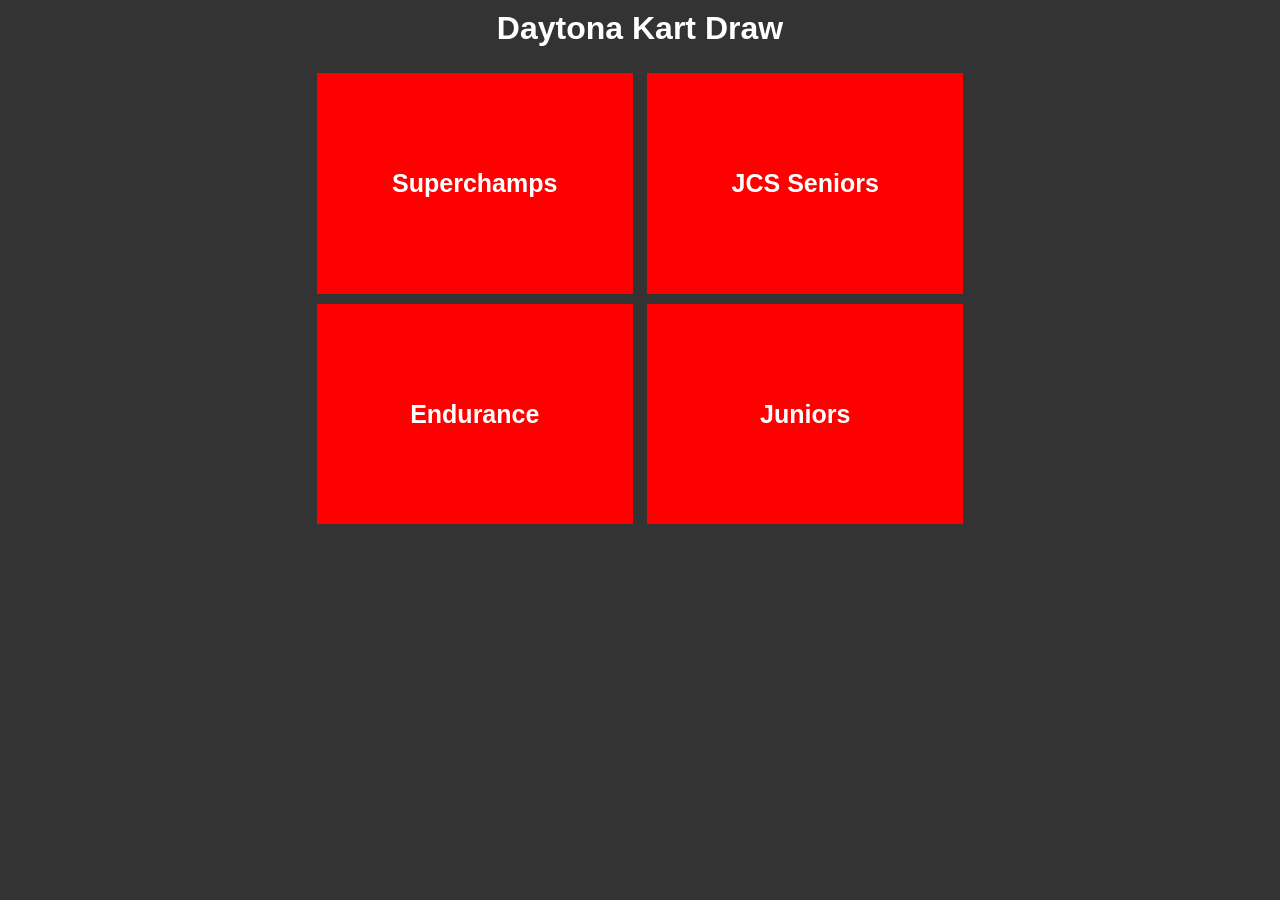
<file: index.html>
<body>
    <center>
    <h1><b>Daytona Kart Draw</b></h1>
    <button onclick="document.location='superchamps.html'" id="selectionButton">Superchamps</button>
    <button onclick="document.location='jcs-senior.html'" id="selectionButton">JCS Seniors</button>
    <br />
    <button onclick="document.location='endurance.html'" id="selectionButton">Endurance</button>
    <button onclick="document.location='juniors.html'" id="selectionButton">Juniors</button>
    </center>
</body>


<script src="script.js"></script>
<link rel="stylesheet" href="style.css">
</file>
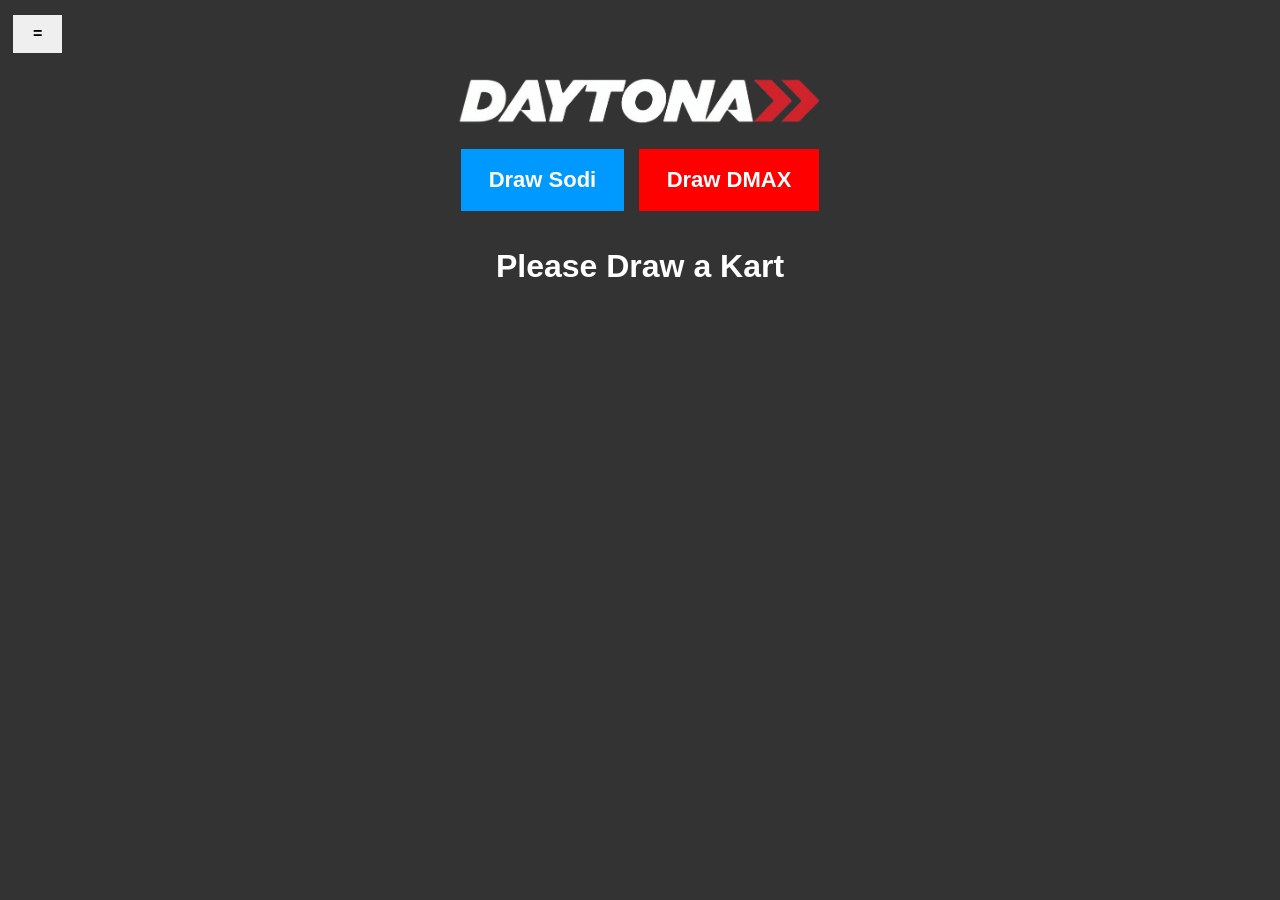
<file: endurance.html>
<body>
<button onclick="OpenMenu()">=</button><Center><img id="logo" src="Images/logo.png" alt="Logo"></center>

<center>
<button id="drawSodi" onclick="drawKart('Sodi')">Draw Sodi</button>
<button id="drawDMAX" onclick="drawKart('DMAX')">Draw DMAX</button>

<p id="draw"><b>Please Draw a Kart</b></p>

</center>

<div id="sideMenu" class="sideMenu">
  <center>
  <button onclick="CloseMenu()">Close</button>
  <br /><br />
  <select name="kartlists" id="selection">
    <option value="Sodi">Sodi</option>
    <option value="DMAX">DMAX</option>
  </select>
  <br />
  <input id="kartAdd">
  <br />
  <button onclick="addKart(document.getElementById('selection').value)">Add Kart</button>
  <button onclick="removeKart(document.getElementById('selection').value)">Remove Last Kart</button>
  <p id="listFeedback" style="color:white;"></p>
  </center>
</div>

</body>

<script src="script.js"></script>
<link rel="stylesheet" href="style.css">
</file>
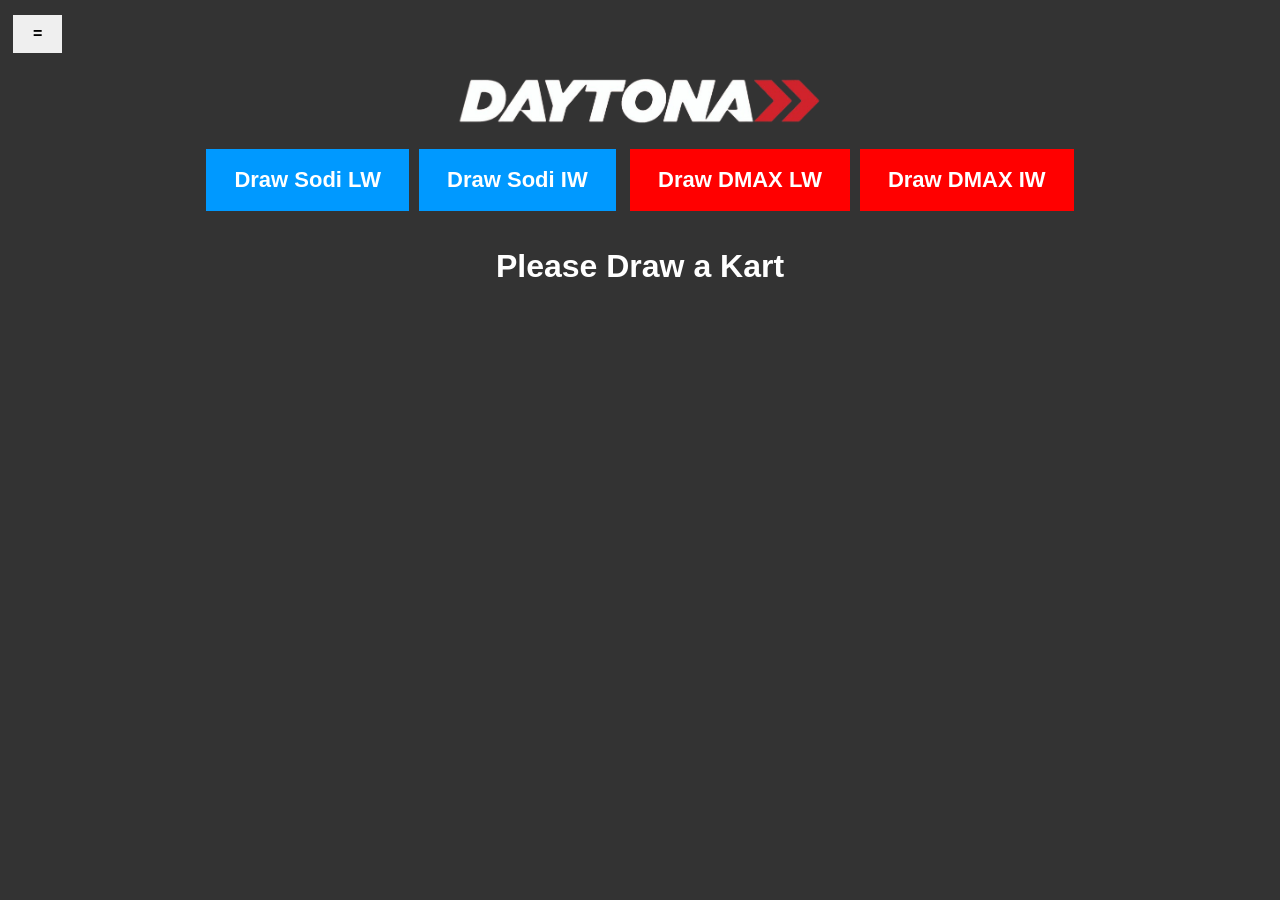
<file: jcs-senior.html>
<body>
<button onclick="OpenMenu()">=</button><Center><img id="logo" src="Images/logo.png" alt="Logo"></center>

<center>
<button id="drawSodi" onclick="drawKart('SodiLW')">Draw Sodi LW</button><button id="drawSodi" onclick="drawKart('SodiIW')">Draw Sodi IW</button>
<button id="drawDMAX" onclick="drawKart('DMAXLW')">Draw DMAX LW</button><button id="drawDMAX" onclick="drawKart('DMAXIW')">Draw DMAX IW</button>

<p id="draw"><b>Please Draw a Kart</b></p>

</center>

<div id="sideMenu" class="sideMenu">
  <center>
  <button onclick="CloseMenu()">Close</button>
  <br /><br />
  <select name="kartlists" id="selection">
    <option value="SodiLW">Sodi LW</option>
    <option value="SodiIW">Sodi HW</option>
    <option value="DMAXLW">DMAX LW</option>
    <option value="DMAXIW">DMAX HW</option>

  </select>
  <br />
  <input id="kartAdd">
  <br />
  <button onclick="addKart(document.getElementById('selection').value)">Add Kart</button>
  <button onclick="removeKart(document.getElementById('selection').value)">Remove Last Kart</button>
  <p id="listFeedback" style="color:white;"></p>
  </center>
</div>

</body>

<script src="script.js"></script>
<link rel="stylesheet" href="style.css">
</file>
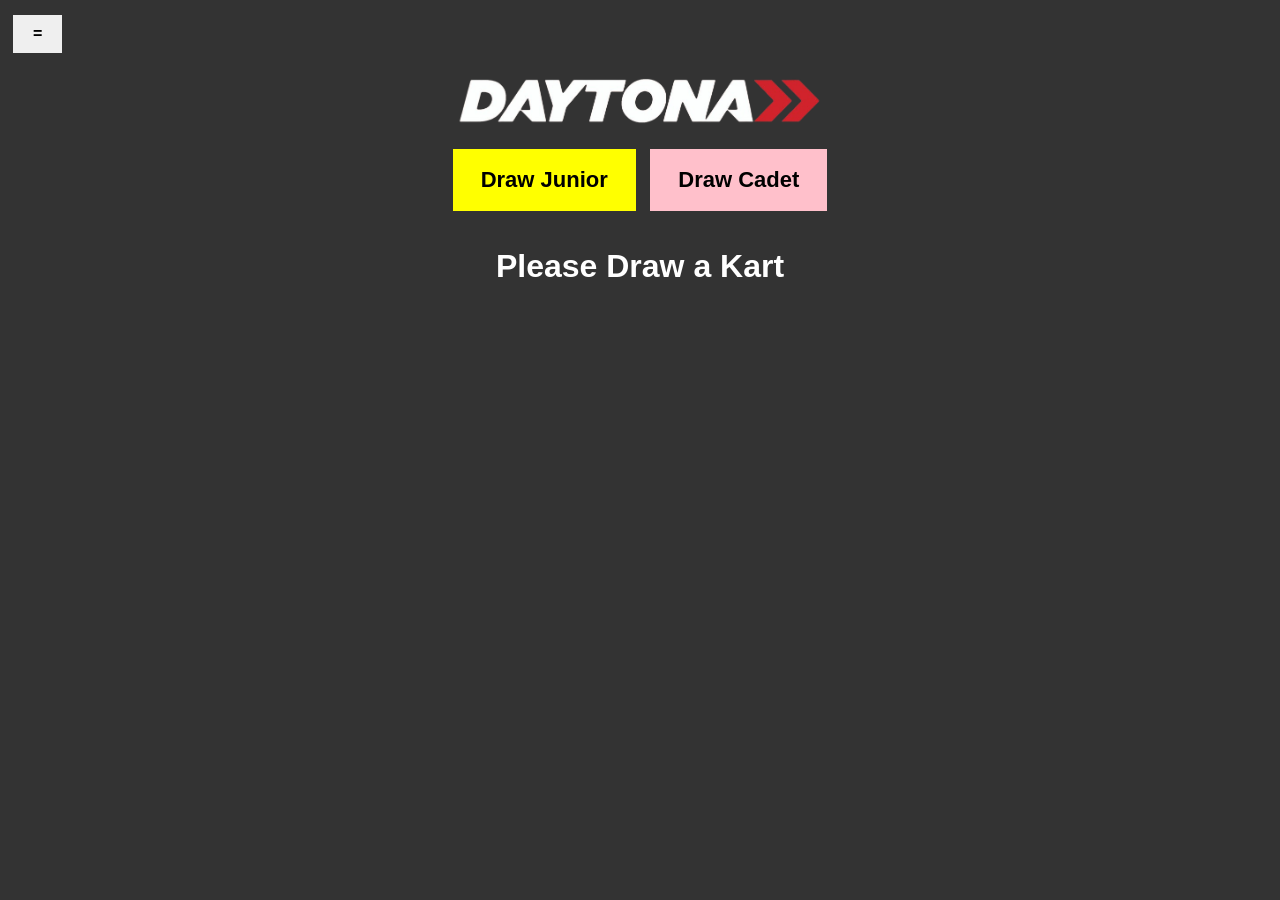
<file: juniors.html>
<body>
<button onclick="OpenMenu()">=</button><Center><img id="logo" src="Images/logo.png" alt="Logo"></center>

<center>
<button id="drawJR" onclick="drawKart('Junior')">Draw Junior</button>
<button id="drawCadet" onclick="drawKart('Cadet')">Draw Cadet</button>

<p id="draw"><b>Please Draw a Kart</b></p>

</center>

<div id="sideMenu" class="sideMenu">
  <center>
  <button onclick="CloseMenu()">Close</button>
  <br /><br />
  <select name="kartlists" id="selection">
    <option value="Junior">Junior</option>
    <option value="Cadet">Cadet</option>
  </select>
  <br />
  <input id="kartAdd">
  <br />
  <button onclick="addKart(document.getElementById('selection').value)">Add Kart</button>
  <button onclick="removeKart(document.getElementById('selection').value)">Remove Last Kart</button>
  <p id="listFeedback" style="color:white;"></p>
  </center>
</div>

</body>

<script src="script.js"></script>
<link rel="stylesheet" href="style.css">
</file>
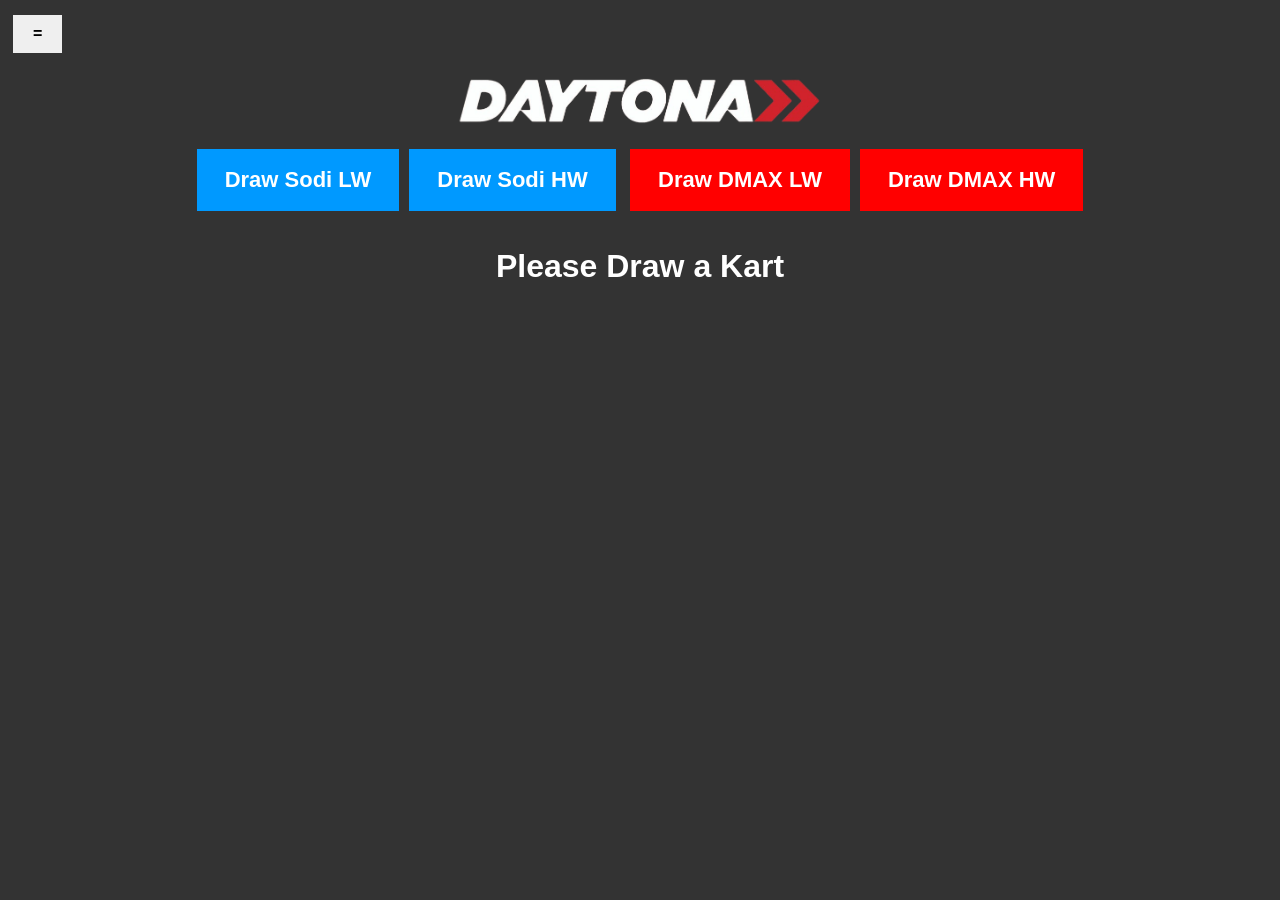
<file: superchamps.html>
<body>
<button onclick="OpenMenu()">=</button><Center><img id="logo" src="Images/logo.png" alt="Logo"></center>

<center>
<button id="drawSodi" onclick="drawKart('SodiLW')">Draw Sodi LW</button><button id="drawSodi" onclick="drawKart('SodiHW')">Draw Sodi HW</button>
<button id="drawDMAX" onclick="drawKart('DMAXLW')">Draw DMAX LW</button><button id="drawDMAX" onclick="drawKart('DMAXHW')">Draw DMAX HW</button>

<p id="draw"><b>Please Draw a Kart</b></p>

</center>

<div id="sideMenu" class="sideMenu">
  <center>
  <button onclick="CloseMenu()">Close</button>
  <br /><br />
  <select name="kartlists" id="selection">
    <option value="SodiLW">Sodi LW</option>
    <option value="SodiHW">Sodi HW</option>
    <option value="DMAXLW">DMAX LW</option>
    <option value="DMAXHW">DMAX HW</option>

  </select>
  <br />
  <input id="kartAdd">
  <br />
  <button onclick="addKart(document.getElementById('selection').value)">Add Kart</button>
  <button onclick="removeKart(document.getElementById('selection').value)">Remove Last Kart</button>
  <p id="listFeedback" style="color:white;"></p>
  </center>
</div>

</body>

<script src="script.js"></script>
<link rel="stylesheet" href="style.css">
</file>
<file: style.css>
.sideMenu{
    height: 100%; 
    width: 0;
    position: fixed; 
    z-index: 1; 
    top: 0;
    left: 0;
    background-color: #111; 
    overflow-x: hidden; 
    padding-top: 60px;
    transition: 0.5s;
    white-space: normal;
  }
  .sideMenu * {
    overflow-wrap: break-word;
    word-break: break-word;
  }

  button {
      padding: 10px 20px;
      font-size: 16px;
      font-weight: bold;
      cursor: pointer;
      border: none;
      color: black;
      margin: 5px;
  }
  select {
      padding: 10px 20px;
      font-size: 16px;
      font-weight: bold;
      cursor: pointer;
      border: none;
      color: black;
      margin: 5px;
  }

  body {
    font-family: Arial, sans-serif;
    margin-top: 10;
    background-color: #333333;
    overflow-x: hidden;
    color: white;
  }
  p{
    font-size: 32px;
    font-family: Arial, sans-serif;
  }
  #drawSodi {
    padding: 18px 28px;
    font-size: 22px;
    background-color: rgb(0, 153, 255);
    color: white;
  }
  #drawDMAX {
    padding: 18px 28px;
    font-size: 22px;
    background-color: red;
    color: white;
  }
  #drawJR {
    padding: 18px 28px;
    font-size: 22px;
    background-color: yellow;
    color: black;
  }
  #drawCadet {
    padding: 18px 28px;
    font-size: 22px;
    background-color: pink;
    color: black;
  }
  #logo {
    display: block;
    margin: 20px auto;
    width: 35%;
}
  #selectionButton {
    padding: 10px 20px;
    width: 25%;
    height: 25%;
    font-size: 25px;
    font-weight: bold;
    cursor: pointer;
    border: none;
    margin: 5px;
    color: white;
    background-color: red;
}
</file>
